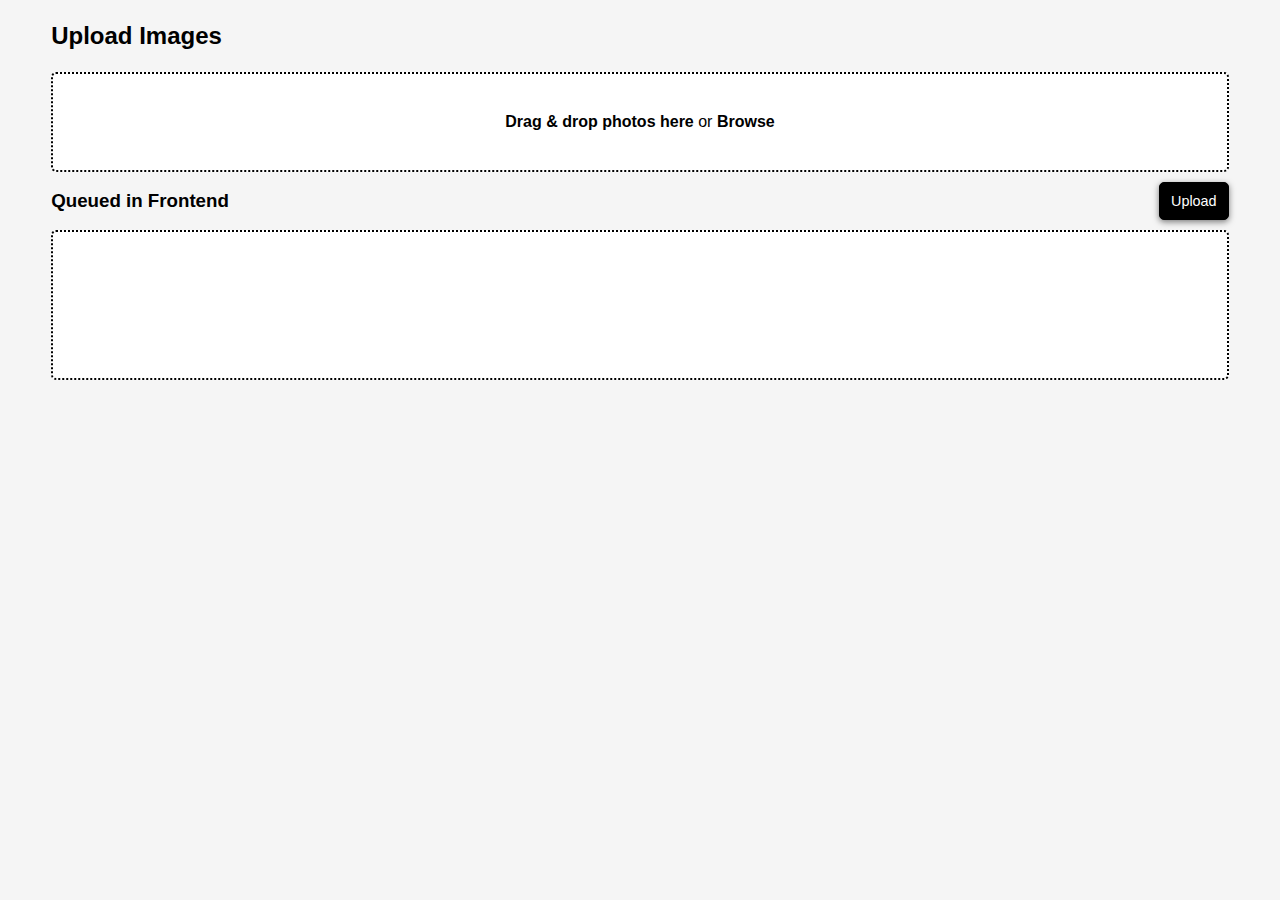
<file: form/image.html>
<!DOCTYPE html>
<html lang="en">

<head>
  <meta charset="UTF-8">
  <meta http-equiv="X-UA-Compatible" content="IE=edge">
  <meta name="viewport" content="width=device-width, initial-scale=1.0">
  <link rel="stylesheet" href="css/css.css">
  <title>Document</title>
</head>

<body>

  <main class="app">

    <div class="header">
      <h2>Upload Images</h2>
      <div class="server-message"></div>
    </div>

    <div class="input-div">
      <p><b>Drag & drop photos here</b> or <span class="browse">Browse</span></p>
      <input type="file" class="file" multiple="multiple" accept="image/jpeg, image/png, image/jpg" />
    </div>

    <form id="queued-form">
      <div class="header">
        <h3>Queued in Frontend</h3>
        <button type="submit">Upload</button>
      </div>
      <div class="queued-div"></div>
    </form>

  </main>

  <script>

    // 1
    let queuedImagesArray = [],
      queuedForm = document.querySelector("#queued-form"),
      queuedDiv = document.querySelector('.queued-div'),
      inputDiv = document.querySelector('.input-div'),
      input = document.querySelector('.input-div input'),
      deleteImages = [];

    // SAVED IN SERVER - We'll complete in part 2

    // QUEUED IN FRONTEND
    function displayQueuedImages() {
      let images = "";
      queuedImagesArray.forEach((image, index) => {
        images += `<div class="image">
                    <img src="${URL.createObjectURL(image)}" alt="image">
                    <span onclick="deleteQueuedImage(${index})">&times;</span>
                  </div>`;
      })
      queuedDiv.innerHTML = images;
    }

    function deleteQueuedImage(index) {
      queuedImagesArray.splice(index, 1);
      displayQueuedImages();
    }

    input.addEventListener("change", () => {
      const files = input.files;
      for (let i = 0; i < files.length; i++) {
        queuedImagesArray.push(files[i])
      }
      queuedForm.reset();
      displayQueuedImages()
    })

    inputDiv.addEventListener("drop", (e) => {
       e.preventDefault()
      const files = e.dataTransfer.files
      for (let i = 0; i < files.length; i++) {
        if (!files[i].type.match("image")) continue; // only photos

        if (queuedImagesArray.every(image => image.name !== files[i].name))
          queuedImagesArray.push(files[i])
      }
      displayQueuedImages()
    })

    queuedForm.addEventListener("submit", (e) => {
      e.preventDefault()
      alert("Hello! I am an alert box!!");
    });    


  </script>

</body>

</html>
</file>
<file: form/css/css.css>
* {
  padding: 0;
  margin: 0;
  box-sizing: border-box;
}

body {
  font-family: 'Jost', sans-serif;
  background-color: whitesmoke;
}

button {
  padding: 10px;
  width: 70px;
  color: white;
  font-family: inherit;
  border-radius: 5px;
  cursor: pointer;
  border: 1px solid black;
  background-color: black;
  box-shadow: 0px 2px 6px 0px rgba(0, 0, 0, 0.5);
  font-size: 0.9rem;
}

.app {
  max-width: 1224px;
  width: 92%;
  margin: 20px auto;
  display: flex;
  flex-direction: column;
  gap: 10px;
}

.header {
  display: flex;
  justify-content: space-between;
  align-items: center;
  gap: 15px;
  width: 100%;
  padding-bottom: 10px;
}

.header h2 {
  min-width: fit-content;
}

.server-message {
  width: 100%;
  padding: 16px;
  border-radius: 5px;
}

.input-div {
  width: 100%;
  height: 100px;
  border-radius: 5px;
  display: flex;
  justify-content: center;
  align-items: center;
  text-align: center;
  border: 2px dotted black;
  background-color: white;
  position: relative;
}

.input-div .browse {
  color: black;
  font-weight: bold;
}

.file {
  width: 100%;
  height: 100%;
  position: absolute;
  opacity: 0;
  cursor: pointer;
}

.saved-div,
.queued-div {
  width: 100%;
  min-height: 150px;
  display: flex;
  justify-content: flex-start;
  /*flex-wrap: wrap;*/
  gap: 15px;
  position: relative;
  border-radius: 5px;
  border: 2px dotted black;
  background-color: white;
}

.saved-div .image,
.queued-div .image {
  /*height: 150px;*/
  border-radius: 5px;
  box-shadow: 0 0 5px rgba(0, 0, 0, 0.15);
  overflow: hidden;
  position: relative;
}

.saved-div .image:nth-child(4n),
.queued-div .image:nth-child(4n) {
  margin-right: 0;
}

.saved-div .image img,
.queued-div .image img {
  height: 100%;
  width: 100%;
}

.saved-div .image span,
.queued-div .image span {
  position: absolute;
  top: -4px;
  right: 4px;
  cursor: pointer;
  font-size: 22px;
  color: white;
}

.saved-div .image span:hover,
.queued-div .image span:hover {
  opacity: 0.8;
}

.saved-div .span--hidden,
.queued-div .span--hidden {
  visibility: hidden;
}
</file>
